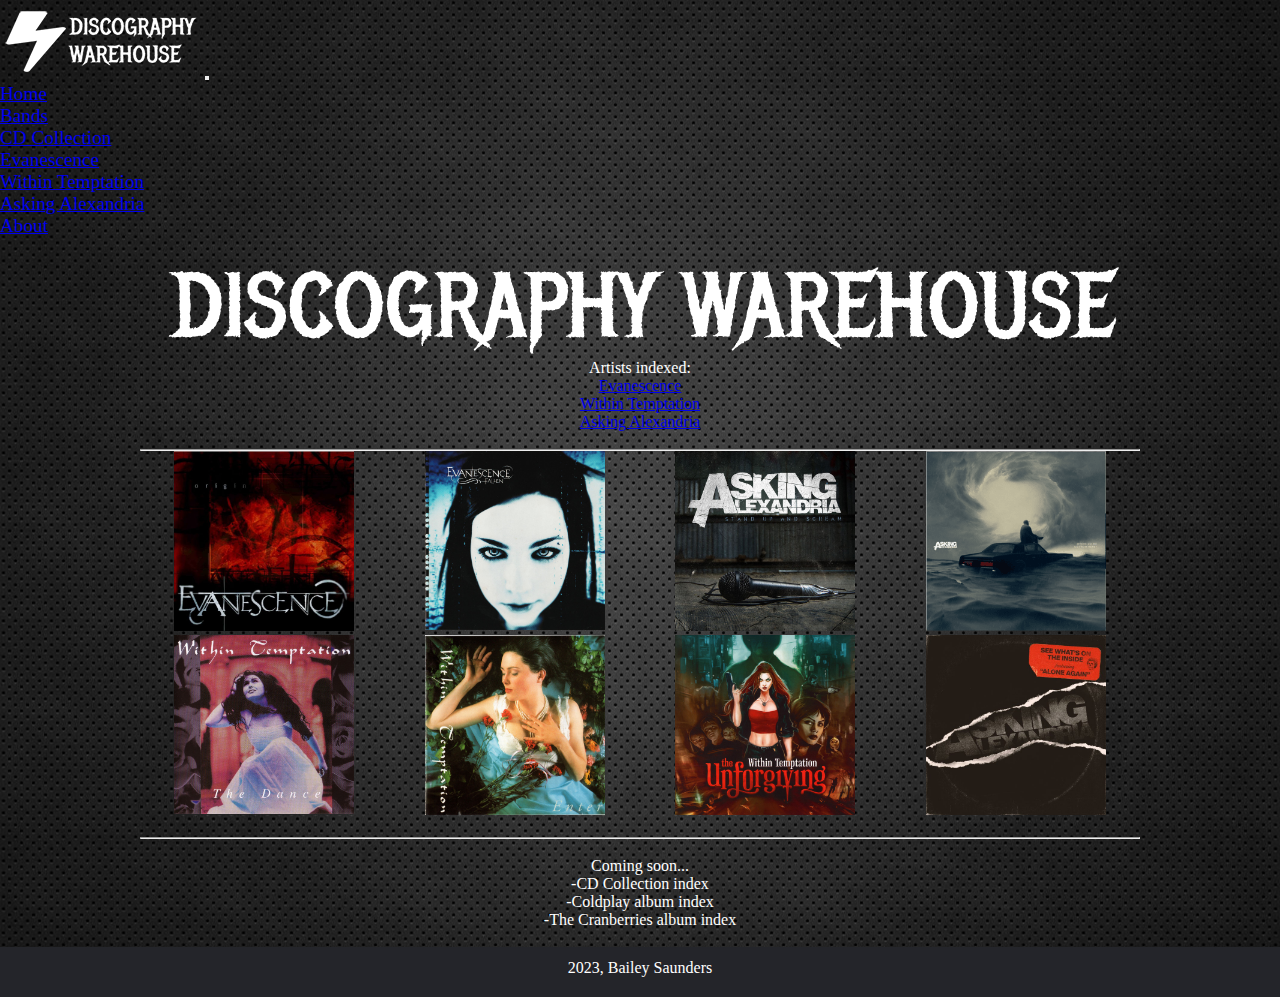
<file: index.html>
<!DOCTYPE html>
<html lang="en">

<head>
  <meta charset="UTF-8">
  <meta http-equiv="X-UA-Compatible" content="IE=edge">
  <meta name="viewport" content="width=device-width, initial-scale=1.0">
  <title>Discography Warehouse | Home</title>
  <link rel="stylesheet" href="css/styles.css">
  <link rel="preconnect" href="https://fonts.googleapis.com">
  <link rel="preconnect" href="https://fonts.gstatic.com" crossorigin>
  <link href="https://fonts.googleapis.com/css2?family=Montserrat:wght@500&display=swap" rel="stylesheet">
  <link href="https://cdn.jsdelivr.net/npm/bootstrap@5.3.0/dist/css/bootstrap.min.css" rel="stylesheet"
    integrity="sha384-9ndCyUaIbzAi2FUVXJi0CjmCapSmO7SnpJef0486qhLnuZ2cdeRhO02iuK6FUUVM" crossorigin="anonymous">
</head>

<body id="homepage">
  <nav class="navbar navbar-expand-lg bg-black" id="navigation">
    <div class="container-fluid">
      <a class="navbar-brand" href="index.html"><img src="images/logolt7white2.png" alt=""></a>
      <button class="navbar-toggler navbar-dark" type="button" data-bs-toggle="collapse"
        data-bs-target="#navbarNavDropdown" aria-controls="navbarNavDropdown" aria-expanded="false"
        aria-label="Toggle navigation">
        <span class="navbar-toggler-icon"></span>
      </button>

        <div class="collapse navbar-collapse" id="navbarNavDropdown">
          <ul class="navbar-nav">
            <li class="nav-item">
              <a class="nav-link active text-light" aria-current="page" href="index.html">Home</a>
            </li>
            <li class="nav-item">
              <a class="nav-link text-light" href="bands.html">Bands</a>
            </li>

            <li class="nav-item dropdown">
              <a class="nav-link dropdown-toggle text-light" href="#" role="button" data-bs-toggle="dropdown"
                aria-expanded="false">
                CD Collection
              </a>
              <ul class="dropdown-menu dropdown-menu-dark">
                <li><a class="dropdown-item" href="#">Evanescence</a></li>
                <li><a class="dropdown-item" href="#">Within Temptation</a></li>
                <li><a class="dropdown-item" href="#">Asking Alexandria</a></li>
              </ul>
            </li>
            <li class="nav-item">
              <a class="nav-link text-light" href="about.html">About</a>
            </li>
        </div>
        </ul>
    </div>
  </nav>
  <main>

    <br>
    <img src="images/homescreenlogo.png" alt="">
    <p class="fs-3">Artists indexed:</p>
    <div class="lh-2">
      <a href="ev.html" class="text-decoration-underline text-light">Evanescence</a>
      <br>
      <a href="wt.html" class="text-decoration-underline text-light">Within Temptation</a>
      <br>
      <a href="aa.html" class="text-decoration-underline text-light">Asking Alexandria</a>
   </div>
    <br>
    <hr>
    <div id="homepage-imagegrid">
      <div id="hpimg1">
        <a href="ev.html"><img src="images/evanescence/origin.jpg" alt="Origin album cover" width="180"></a>
      </div>
      <div id="hpimg2">
        <a href="ev.html"><img src="images/evanescence/fallen.jpg" alt="Fallen album cover" width="180"></a>
      </div>
      <div id="hpimg3">
        <a href="aa.html"><img src="images/askingalexandria/suas.jpg" alt="" width="180"></a>
      </div>
      <div id="hpimg4">
        <a href="aa.html"><img src="images/askingalexandria/wdwgfh.png" alt="The Open Door album cover" width="180"></a>
      </div>
      <div>
        <a href="wt.html"><img src="images/withintemptation/thedance.jpg" alt="Evanescence (Self Titled) album cover"
            width="180"></a>
      </div>
      <div>
        <a href="wt.html"><img src="images/withintemptation/enter.jpg" alt="Enter album cover" width="180"></a>
      </div>
      <div>
        <a href="wt.html"><img src="images/withintemptation/theunforgiving.jpg" alt="The Unforgiving album cover"
            width="180"></a>
      </div>
      <div>
        <a href="aa.html"><img src="images/askingalexandria/swoti.jpg" alt="" width="180"></a>
      </div>
    </div>
    <br>
    <hr>
    <br>
    <p class="fs-3">Coming soon...</p>
    <p>-CD Collection index</p>
    <p>-Coldplay album index</p>
    <p>-The Cranberries album index</p>
  </main>
  <br>
  <footer>
    <p>2023, Bailey Saunders</p>
  </footer>
  <script src="https://cdn.jsdelivr.net/npm/bootstrap@5.3.0/dist/js/bootstrap.bundle.min.js"
    integrity="sha384-geWF76RCwLtnZ8qwWowPQNguL3RmwHVBC9FhGdlKrxdiJJigb/j/68SIy3Te4Bkz"
    crossorigin="anonymous"></script>
</body>

</html>
</file>
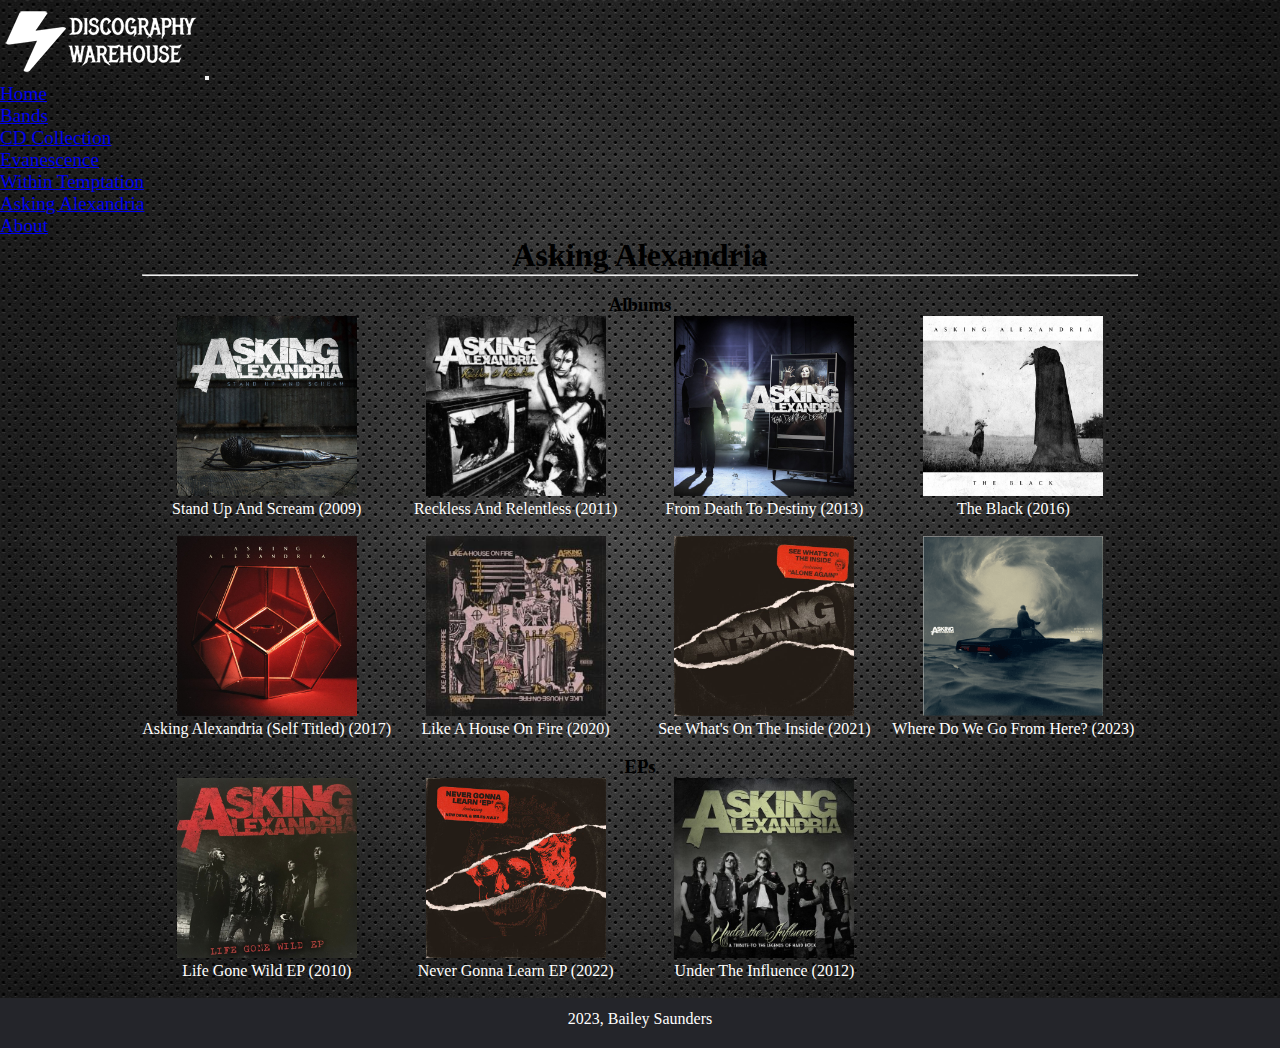
<file: aa.html>
<!DOCTYPE html>
<html lang="en">

<head>
    <meta charset="UTF-8">
    <meta http-equiv="X-UA-Compatible" content="IE=edge">
    <meta name="viewport" content="width=device-width, initial-scale=1.0">
    <title>Asking Alexandria</title>
    <link rel="stylesheet" href="css/styles.css">
    <link rel="preconnect" href="https://fonts.googleapis.com">
    <link rel="preconnect" href="https://fonts.gstatic.com" crossorigin>
    <link href="https://fonts.googleapis.com/css2?family=Montserrat:wght@500&display=swap" rel="stylesheet">
    <link href="https://cdn.jsdelivr.net/npm/bootstrap@5.3.0/dist/css/bootstrap.min.css" rel="stylesheet" integrity="sha384-9ndCyUaIbzAi2FUVXJi0CjmCapSmO7SnpJef0486qhLnuZ2cdeRhO02iuK6FUUVM" crossorigin="anonymous">
</head>

<body id="aa-body">
    <nav class="navbar navbar-expand-lg bg-black" id="navigation">
        <div class="container-fluid">
          <a class="navbar-brand" href="index.html"><img src="images/logolt7white2.png" alt=""></a>
          <button class="navbar-toggler navbar-dark" type="button" data-bs-toggle="collapse" data-bs-target="#navbarNavDropdown" aria-controls="navbarNavDropdown" aria-expanded="false" aria-label="Toggle navigation">
            <span class="navbar-toggler-icon"></span>
          </button>
          <div class="collapse navbar-collapse" id="navbarNavDropdown">
            <ul class="navbar-nav">
              <li class="nav-item">
                <a class="nav-link active text-light" aria-current="page" href="index.html">Home</a>
              </li>
              <li class="nav-item">
                <a class="nav-link text-light" href="bands.html">Bands</a>
              </li>

              <li class="nav-item dropdown">
                <a class="nav-link dropdown-toggle text-light" href="#" role="button" data-bs-toggle="dropdown" aria-expanded="false">
                  CD Collection
                </a>
                <ul class="dropdown-menu dropdown-menu-dark">
                  <li><a class="dropdown-item" href="#">Evanescence</a></li>
                  <li><a class="dropdown-item" href="#">Within Temptation</a></li>
                  <li><a class="dropdown-item" href="#">Asking Alexandria</a></li>
                </ul>
              </li>
              <li class="nav-item">
                <a class="nav-link text-light" href="about.html">About</a>
              </li>
            </ul>
          </div>
        </div>
      </nav>
    <main id="aa-main">
        <h1 class="text-light">Asking Alexandria</h1>
        <hr>
        <br>
        <h3 class="text-light" id="albums-text">Albums</h3>

            <div class="bandgrids">

                <div id="aaimg1">
                    <img src="images/askingalexandria/suas.jpg" alt="Origin album cover" width="180">
                    <p>Stand Up And Scream (2009)</p>
                    <br>
                </div>

                <div id="aaimg2">
                    <img src="images/askingalexandria/randr.jpg" alt="Fallen album cover" width="180">
                    <p>Reckless And Relentless (2011)</p>
                    <br>
                </div>

                <div id="aaimg3">
                    <img src="images/askingalexandria/fdtd.jpg" alt="The Open Door album cover" width="180">
                    <p>From Death To Destiny (2013)</p>
                    <br>
                </div>

                <div id="aaimg4">
                    <img src="images/askingalexandria/theblack.jpg" alt="Evanescence (Self Titled) album cover"
                        width="180">
                    <p>The Black (2016)</p>
                    <br>
                </div>

                <div id="aaimg5">
                    <img src="images/askingalexandria/st.jpg" alt="Synthesis album cover" width="180">
                    <p>Asking Alexandria (Self Titled) (2017)</p>
                    <br>
                </div>

                <div id="aaimg6">
                    <img src="images/askingalexandria/lahof.jpg" alt="The Bitter Truth album cover" width="180">
                    <p>Like A House On Fire (2020)</p>
                    <br>
                </div>

                <div id="aaimg7">
                    <img src="images/askingalexandria/swoti.jpg" alt="The Bitter Truth album cover" width="180">
                    <p>See What's On The Inside (2021)</p>
                    <br>
                </div>
                <div id="aaimg8">
                    <img src="images/askingalexandria/wdwgfh.png" alt="The Bitter Truth album cover" width="180">
                    <p>Where Do We Go From Here? (2023)</p>
                    <br>
                </div>
            </div>
        <h3 class="text-light">EPs</h3>
        <div class="bandgrids">
            <div id="aaep1">
                <img src="images/askingalexandria/R-4744814-1610589821-5482.jpg" alt="Origin album cover" width="180">
                <p>Life Gone Wild EP (2010)</p>
                <br>
            </div>
            <div id="aaep2">
                <img src="images/askingalexandria/R-24297020-1661328354-6585.jpg" alt="Fallen album cover" width="180">
                <p>Never Gonna Learn EP (2022)</p>
                <br>
            </div>
            <div id="aaep3">
                <img src="images/askingalexandria/undertheinfluence.jpg" alt="Fallen album cover" width="180">
                <p>Under The Influence (2012)</p>
                <br>
            </div>
    </main>
    <footer>
        <p>2023, Bailey Saunders</p>
    </footer>
    <script src="https://cdn.jsdelivr.net/npm/bootstrap@5.3.0/dist/js/bootstrap.bundle.min.js" integrity="sha384-geWF76RCwLtnZ8qwWowPQNguL3RmwHVBC9FhGdlKrxdiJJigb/j/68SIy3Te4Bkz" crossorigin="anonymous"></script>
</body>

</html>
</file>
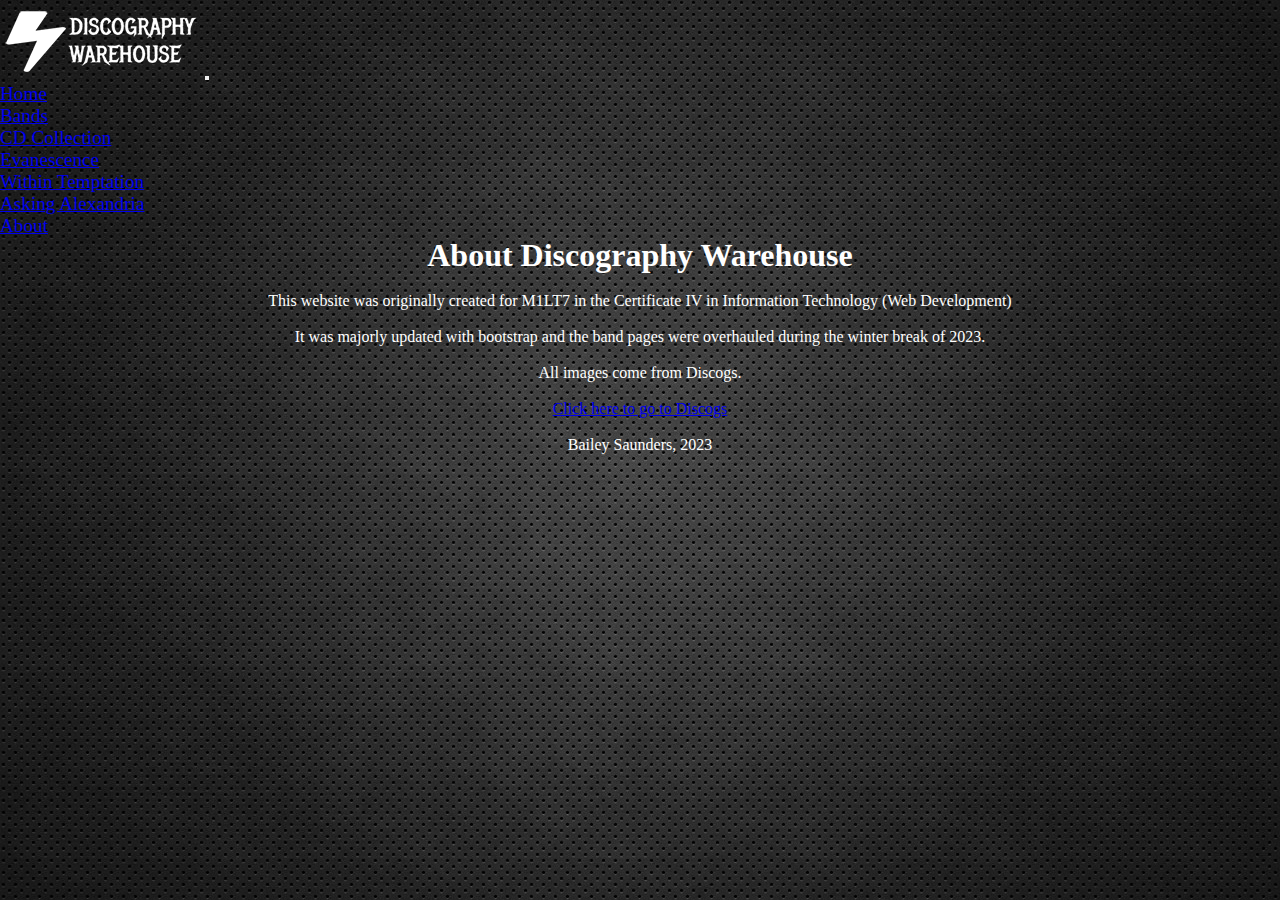
<file: about.html>
<!DOCTYPE html>
<html lang="en">

<head>
    <meta charset="UTF-8">
    <meta http-equiv="X-UA-Compatible" content="IE=edge">
    <meta name="viewport" content="width=device-width, initial-scale=1.0">
    <title>Discography Warehouse</title>
    <link rel="stylesheet" href="css/styles.css">
    <link rel="preconnect" href="https://fonts.googleapis.com">
    <link rel="preconnect" href="https://fonts.gstatic.com" crossorigin>
    <link href="https://fonts.googleapis.com/css2?family=Montserrat:wght@500&display=swap" rel="stylesheet">
    <link href="https://cdn.jsdelivr.net/npm/bootstrap@5.3.0/dist/css/bootstrap.min.css" rel="stylesheet" integrity="sha384-9ndCyUaIbzAi2FUVXJi0CjmCapSmO7SnpJef0486qhLnuZ2cdeRhO02iuK6FUUVM" crossorigin="anonymous">
</head>

<body id="about-page">
    <nav class="navbar navbar-expand-lg bg-black" id="navigation">
        <div class="container-fluid">
          <a class="navbar-brand" href="index.html"><img src="images/logolt7white2.png" alt=""></a>
          <button class="navbar-toggler navbar-dark" type="button" data-bs-toggle="collapse" data-bs-target="#navbarNavDropdown" aria-controls="navbarNavDropdown" aria-expanded="false" aria-label="Toggle navigation">
            <span class="navbar-toggler-icon"></span>
          </button>
          <div class="collapse navbar-collapse" id="navbarNavDropdown">
            <ul class="navbar-nav">
              <li class="nav-item">
                <a class="nav-link active text-light" aria-current="page" href="index.html">Home</a>
              </li>
              <li class="nav-item">
                <a class="nav-link text-light" href="bands.html">Bands</a>
              </li>

              <li class="nav-item dropdown">
                <a class="nav-link dropdown-toggle text-light" href="#" role="button" data-bs-toggle="dropdown" aria-expanded="false">
                  CD Collection
                </a>
                <ul class="dropdown-menu dropdown-menu-dark">
                  <li><a class="dropdown-item" href="#">Evanescence</a></li>
                  <li><a class="dropdown-item" href="#">Within Temptation</a></li>
                  <li><a class="dropdown-item" href="#">Asking Alexandria</a></li>
                </ul>
              </li>
              <li class="nav-item">
                <a class="nav-link text-light" href="about.html">About</a>
              </li>
            </ul>
          </div>
        </div>
      </nav>
    <main>
        <h1>About Discography Warehouse</h1>
        <br>
        <p>This website was originally created for M1LT7 in the Certificate IV in Information Technology (Web Development)</p>
        <br>
        <p>It was majorly updated with bootstrap and the band pages were overhauled during the winter break of 2023.</p>
        <br>
        <p>All images come from Discogs.</p>
        <br>
        <a href="https://www.discogs.com/">Click here to go to Discogs</a>
        <br>
        <br>
        <p>Bailey Saunders, 2023</p>
    </main>
    <br>
    <script src="https://cdn.jsdelivr.net/npm/bootstrap@5.3.0/dist/js/bootstrap.bundle.min.js" integrity="sha384-geWF76RCwLtnZ8qwWowPQNguL3RmwHVBC9FhGdlKrxdiJJigb/j/68SIy3Te4Bkz" crossorigin="anonymous"></script>
</body>

</html>
</file>
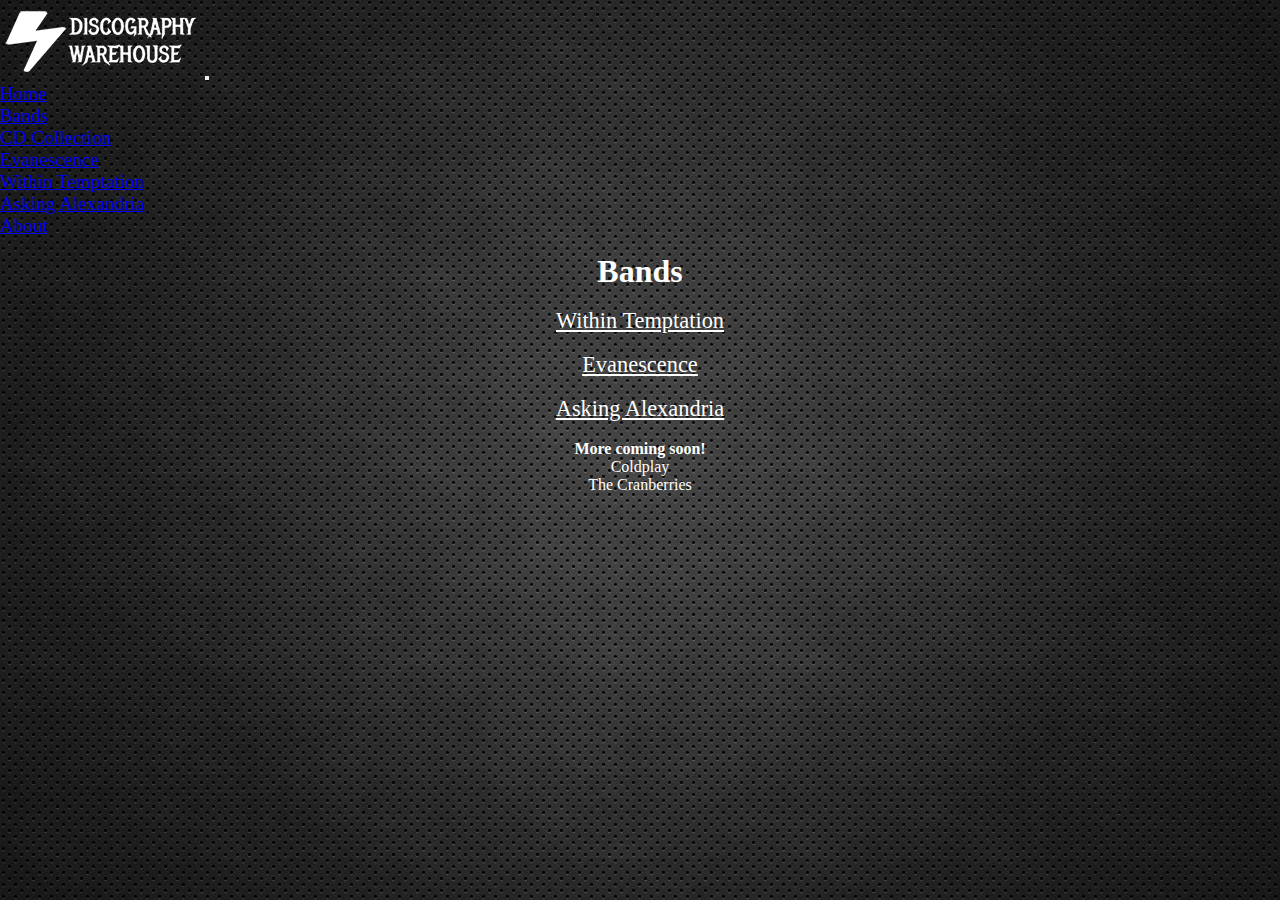
<file: bands.html>
<!DOCTYPE html>
<html lang="en">

<head>
    <meta charset="UTF-8">
    <meta http-equiv="X-UA-Compatible" content="IE=edge">
    <meta name="viewport" content="width=device-width, initial-scale=1.0">
    <title>Discography Warehouse | Bands</title>
    <link rel="stylesheet" href="css/styles.css">
    <link rel="preconnect" href="https://fonts.googleapis.com">
    <link rel="preconnect" href="https://fonts.gstatic.com" crossorigin>
    <link href="https://fonts.googleapis.com/css2?family=Montserrat:wght@500&display=swap" rel="stylesheet">
    <link href="https://cdn.jsdelivr.net/npm/bootstrap@5.3.0/dist/css/bootstrap.min.css" rel="stylesheet" integrity="sha384-9ndCyUaIbzAi2FUVXJi0CjmCapSmO7SnpJef0486qhLnuZ2cdeRhO02iuK6FUUVM" crossorigin="anonymous">
</head>

<body id="bands-background">
    <nav class="navbar navbar-expand-lg bg-black" id="navigation">
        <div class="container-fluid">
          <a class="navbar-brand" href="index.html"><img src="images/logolt7white2.png" alt=""></a>
          <button class="navbar-toggler navbar-dark" type="button" data-bs-toggle="collapse" data-bs-target="#navbarNavDropdown" aria-controls="navbarNavDropdown" aria-expanded="false" aria-label="Toggle navigation">
            <span class="navbar-toggler-icon"></span>
          </button>
          <div class="collapse navbar-collapse" id="navbarNavDropdown">
            <ul class="navbar-nav">
              <li class="nav-item">
                <a class="nav-link active text-light" aria-current="page" href="index.html">Home</a>
              </li>
              <li class="nav-item">
                <a class="nav-link text-light" href="bands.html">Bands</a>
              </li>

              <li class="nav-item dropdown">
                <a class="nav-link dropdown-toggle text-light" href="#" role="button" data-bs-toggle="dropdown" aria-expanded="false">
                  CD Collection
                </a>
                <ul class="dropdown-menu dropdown-menu-dark">
                  <li><a class="dropdown-item" href="#">Evanescence</a></li>
                  <li><a class="dropdown-item" href="#">Within Temptation</a></li>
                  <li><a class="dropdown-item" href="#">Asking Alexandria</a></li>
                </ul>
              </li>
              <li class="nav-item">
                <a class="nav-link text-light" href="about.html">About</a>
              </li>
            </ul>
          </div>
        </div>
      </nav>
    <main id="content-bands">
        <h1>Bands</h1>
        <br>
        <a class="link-underline-opacity-0" id="wt"  href="wt.html">Within Temptation</a>
        <br>
        <br>
        <a id="ev" href="ev.html">Evanescence</a>
        <br>
        <br>
        <a id="aa" href="aa.html">Asking Alexandria</a>
        <br>
        <br>
        <p><b>More coming soon!</b></p>
        <p>Coldplay</p>
        <p>The Cranberries</p>
       
    </main>
    <script src="https://cdn.jsdelivr.net/npm/bootstrap@5.3.0/dist/js/bootstrap.bundle.min.js" integrity="sha384-geWF76RCwLtnZ8qwWowPQNguL3RmwHVBC9FhGdlKrxdiJJigb/j/68SIy3Te4Bkz" crossorigin="anonymous"></script>
</body>

</html>
</file>
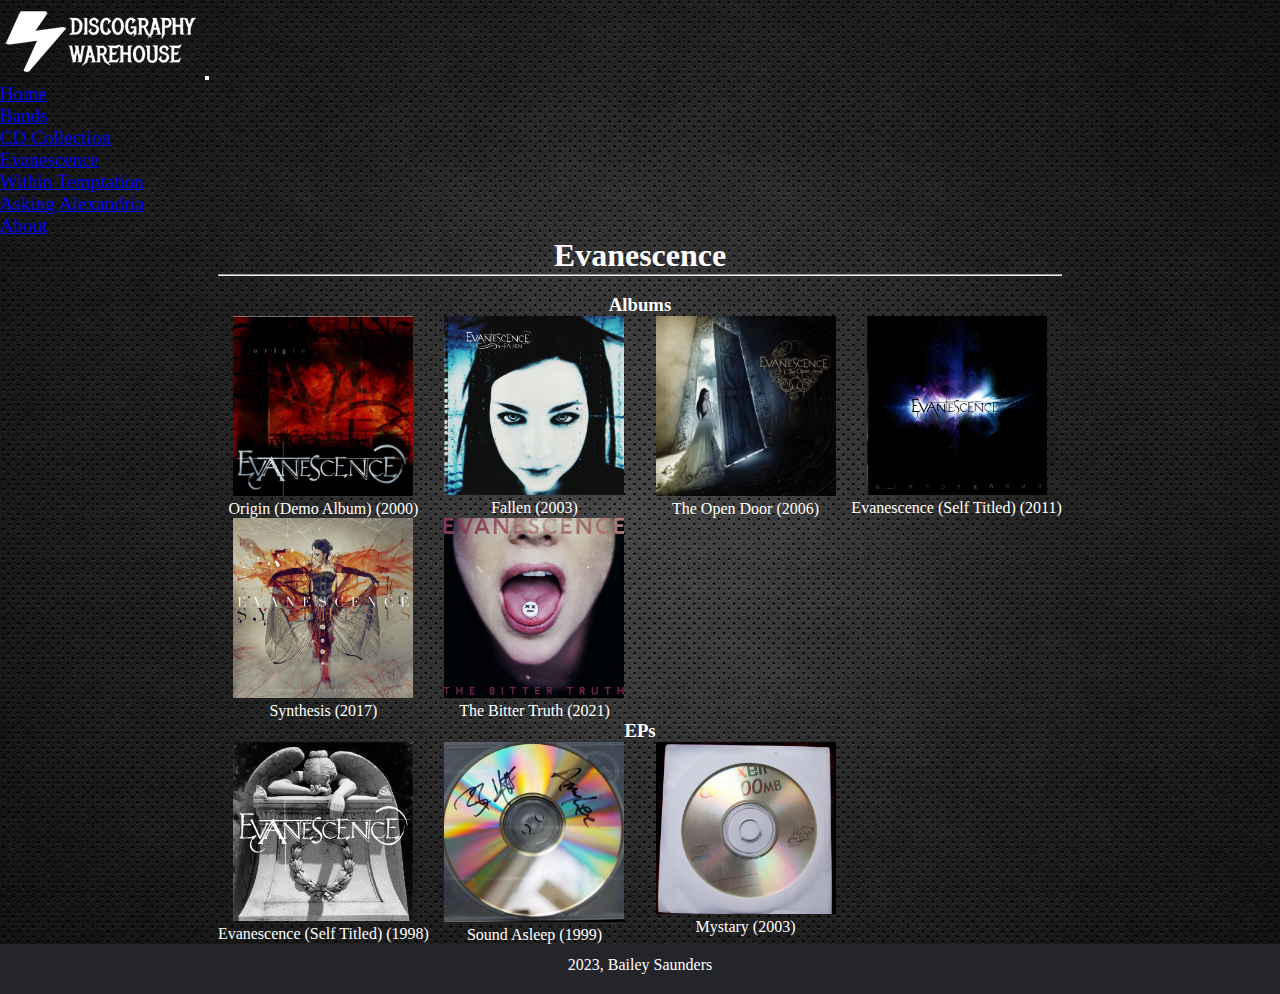
<file: ev.html>
<!DOCTYPE html>
<html lang="en">

<head>
    <meta charset="UTF-8">
    <meta http-equiv="X-UA-Compatible" content="IE=edge">
    <meta name="viewport" content="width=device-width, initial-scale=1.0">
    <title>Evanescence</title>
    <link rel="stylesheet" href="css/styles.css">
    <link rel="preconnect" href="https://fonts.googleapis.com">
    <link rel="preconnect" href="https://fonts.gstatic.com" crossorigin>
    <link href="https://fonts.googleapis.com/css2?family=Montserrat:wght@500&display=swap" rel="stylesheet">
    <link href="https://cdn.jsdelivr.net/npm/bootstrap@5.3.0/dist/css/bootstrap.min.css" rel="stylesheet" integrity="sha384-9ndCyUaIbzAi2FUVXJi0CjmCapSmO7SnpJef0486qhLnuZ2cdeRhO02iuK6FUUVM" crossorigin="anonymous">
</head>

<body id="ev-body">
    <nav class="navbar navbar-expand-lg bg-black" id="navigation">
        <div class="container-fluid">
          <a class="navbar-brand" href="index.html"><img src="images/logolt7white2.png" alt=""></a>
          <button class="navbar-toggler navbar-dark" type="button" data-bs-toggle="collapse" data-bs-target="#navbarNavDropdown" aria-controls="navbarNavDropdown" aria-expanded="false" aria-label="Toggle navigation">
            <span class="navbar-toggler-icon"></span>
          </button>
          <div class="collapse navbar-collapse" id="navbarNavDropdown">
            <ul class="navbar-nav">
              <li class="nav-item">
                <a class="nav-link active text-light" aria-current="page" href="index.html">Home</a>
              </li>
              <li class="nav-item">
                <a class="nav-link text-light" href="bands.html">Bands</a>
              </li>

              <li class="nav-item dropdown">
                <a class="nav-link dropdown-toggle text-light" href="#" role="button" data-bs-toggle="dropdown" aria-expanded="false">
                  CD Collection
                </a>
                <ul class="dropdown-menu dropdown-menu-dark">
                  <li><a class="dropdown-item" href="#">Evanescence</a></li>
                  <li><a class="dropdown-item" href="#">Within Temptation</a></li>
                  <li><a class="dropdown-item" href="#">Asking Alexandria</a></li>
                </ul>
              </li>
              <li class="nav-item">
                <a class="nav-link text-light" href="about.html">About</a>
              </li>
            </ul>
          </div>
        </div>
      </nav>
    <main>
        <h1>Evanescence</h1>
        <hr>
        <br>
        <h3>Albums</h3>
        <div class="bandgrids">
            <div id="evimg1">
                <img src="images/evanescence/origin.jpg" alt="Origin album cover" width="180">
                <p>Origin (Demo Album) (2000)</p>
            </div>
            <div id="evimg2">
                <img src="images/evanescence/fallen.jpg" alt="Fallen album cover" width="180">
                <p>Fallen (2003)</p>
            </div>
            <div id="evimg3">
                <img src="images/evanescence/opendoor.jpg" alt="The Open Door album cover" width="180">
                <p>The Open Door (2006)</p>
            </div>
            <div id="evimg4">
                <img src="images/evanescence/evanescence.jpg" alt="Evanescence (Self Titled) album cover" width="180">
                <p>Evanescence (Self Titled) (2011)</p>
            </div>
            <div id="evimg5">
                <img src="images/evanescence/synthesis.jpg" alt="Synthesis album cover" width="180">
                <p>Synthesis (2017)</p>
            </div>
            <div id="evimg6">
                <img src="images/evanescence/bitter.jpg" alt="The Bitter Truth album cover" width="180">
                <p>The Bitter Truth (2021)</p>
            </div>
        </div>
        <h3>EPs</h3>
        <div class="bandgrids">
            <div id="evimg1">
                <img src="images/evanescence/evanescenceep.jpg" alt="Origin album cover" width="180">
                <p>Evanescence (Self Titled) (1998)</p>
            </div>
            <div id="evimg2">
                <img src="images/evanescence/soundalseep.jpg" alt="Fallen album cover" width="180">
                <p>Sound Asleep (1999)</p>
            </div>
            <div id="evimg3">
                <img src="images/evanescence/mystary.jpg" alt="The Open Door album cover" width="180">
                <p>Mystary (2003)</p>
            </div>
        </div>
    </main>
    <footer>
        <p>2023, Bailey Saunders</p>
    </footer>
    <script src="https://cdn.jsdelivr.net/npm/bootstrap@5.3.0/dist/js/bootstrap.bundle.min.js" integrity="sha384-geWF76RCwLtnZ8qwWowPQNguL3RmwHVBC9FhGdlKrxdiJJigb/j/68SIy3Te4Bkz" crossorigin="anonymous"></script>
</body>

</html>
</file>
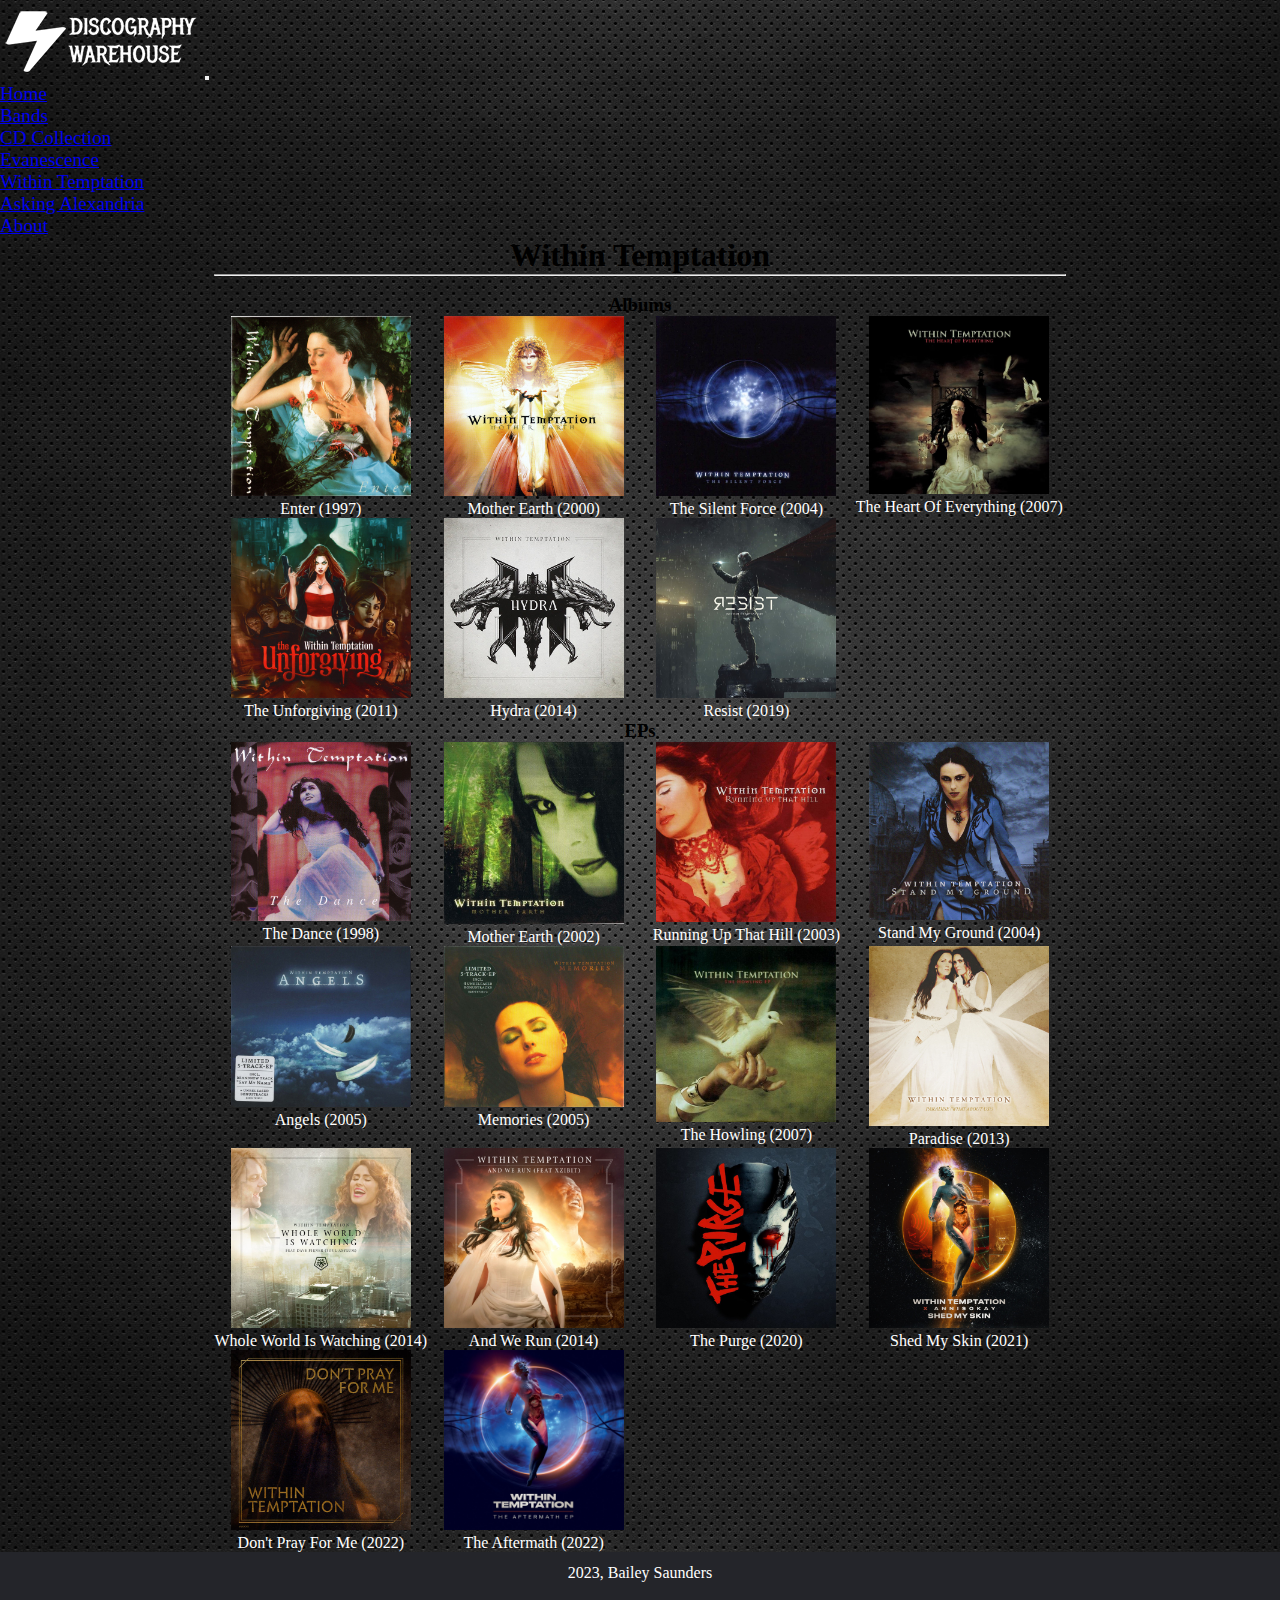
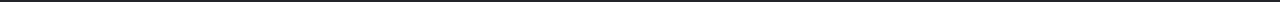
<file: wt.html>
<!DOCTYPE html>
<html lang="en">

<head>
    <meta charset="UTF-8">
    <meta http-equiv="X-UA-Compatible" content="IE=edge">
    <meta name="viewport" content="width=device-width, initial-scale=1.0">
    <title>Within Temptation</title>
    <link rel="stylesheet" href="css/styles.css">
    <link rel="preconnect" href="https://fonts.googleapis.com">
    <link rel="preconnect" href="https://fonts.gstatic.com" crossorigin>
    <link href="https://fonts.googleapis.com/css2?family=Montserrat:wght@500&display=swap" rel="stylesheet">
    <link href="https://cdn.jsdelivr.net/npm/bootstrap@5.3.0/dist/css/bootstrap.min.css" rel="stylesheet"
        integrity="sha384-9ndCyUaIbzAi2FUVXJi0CjmCapSmO7SnpJef0486qhLnuZ2cdeRhO02iuK6FUUVM" crossorigin="anonymous">
</head>

<body id="wt-main">
    <nav class="navbar navbar-expand-lg bg-black" id="navigation">
        <div class="container-fluid">
            <a class="navbar-brand" href="index.html"><img src="images/logolt7white2.png" alt=""></a>
            <button class="navbar-toggler navbar-dark" type="button" data-bs-toggle="collapse"
                data-bs-target="#navbarNavDropdown" aria-controls="navbarNavDropdown" aria-expanded="false"
                aria-label="Toggle navigation">
                <span class="navbar-toggler-icon"></span>
            </button>
            <div class="collapse navbar-collapse" id="navbarNavDropdown">
                <ul class="navbar-nav">
                    <li class="nav-item">
                        <a class="nav-link active text-light" aria-current="page" href="index.html">Home</a>
                    </li>
                    <li class="nav-item">
                        <a class="nav-link text-light" href="bands.html">Bands</a>
                    </li>

                    <li class="nav-item dropdown">
                        <a class="nav-link dropdown-toggle text-light" href="#" role="button" data-bs-toggle="dropdown"
                            aria-expanded="false">
                            CD Collection
                        </a>
                        <ul class="dropdown-menu dropdown-menu-dark">
                            <li><a class="dropdown-item" href="#">Evanescence</a></li>
                            <li><a class="dropdown-item" href="#">Within Temptation</a></li>
                            <li><a class="dropdown-item" href="#">Asking Alexandria</a></li>
                        </ul>
                    </li>
                    <li class="nav-item">
                        <a class="nav-link text-light" href="about.html">About</a>
                    </li>
                </ul>
            </div>
        </div>
    </nav>
    <main>
        <h1 class="text-light" id="wt-h1">Within Temptation</h1>
        <hr>
        <br>
        <h3 class="text-light" id="wt-h3">Albums</h3>
        <div class="bandgrids">
            <div id="wt-album-div1">
                <img src="images/withintemptation/enter.jpg" alt="" width="180">
                <p class="text-light">Enter (1997)</p>
            </div>
            <div id="wt-album-div2">
                <img src="images/withintemptation/motherearth.jpg" alt="" width="180">
                <p class="text-light">Mother Earth (2000)</p>
            </div>
            <div id="wt-album-div3">
                <img src="images/withintemptation/thesilentforce.jpg" alt="" width="180">
                <p class="text-light">The Silent Force (2004)</p>
            </div>
            <div id="wt-album-div4">
                <img src="images/withintemptation/theheartofeverything.jpg" alt="" width="180">
                <p class="text-light">The Heart Of Everything (2007)</p>
            </div>
            <div id="wt-album-div5">
                <img src="images/withintemptation/theunforgiving.jpg" alt="" width="180">
                <p class="text-light">The Unforgiving (2011)</p>
            </div>
            <div id="wt-album-div6">
                <img src="images/withintemptation/hydra.jpg" alt="" width="180">
                <p class="text-light">Hydra (2014)</p>
            </div>
            <div id="wt-album-div7">
                <img src="images/withintemptation/resist.jpg" alt="" width="180">
                <p class="text-light">Resist (2019)</p>
            </div>

        </div>

        <h3 class="text-light" id="wt-h3">EPs</h3>
        
        <div class="bandgrids">
            <div id="wt-eps-div1">
                <img src="images/withintemptation/thedance.jpg" alt="" width="180">
                <p class="text-light">The Dance (1998)</p>
            </div>
            <div id="wt-eps-div2">
                <img src="images/withintemptation/motherearthep.jpg" alt="" width="180">
                <p class="text-light">Mother Earth (2002)</p>
            </div>
            <div id="wt-eps-div3">
                <img src="images/withintemptation/runningupthathill.jpg" alt="" width="180">
                <p class="text-light">Running Up That Hill (2003)</p>
            </div>
            <div id="wt-eps-div4">
                <img src="images/withintemptation/standmyground.jpg" alt="" width="180">
                <p class="text-light">Stand My Ground (2004)</p>
            </div>
            <div id="wt-eps-div5">
                <img src="images/withintemptation/angels.jpg" alt="" width="180">
                <p class="text-light">Angels (2005)</p>
            </div>
            <div id="wt-eps-div6">
                <img src="images/withintemptation/memories.jpg" alt="" width="180">
                <p class="text-light">Memories (2005)</p>
            </div>
            <div id="wt-eps-div7">
                <img src="images/withintemptation/thehowling.jpg" alt="" width="180">
                <p class="text-light">The Howling (2007)</p>
            </div>
            <div id="wt-eps-div8">
                <img src="images/withintemptation/paradise.jpg" alt="" width="180">
                <p class="text-light">Paradise (2013)</p>
            </div>
            <div id="wt-eps-div9">
                <img src="images/withintemptation/wholeworldiswatching.jpg" alt="" width="180">
                <p class="text-light">Whole World Is Watching (2014)</p>
            </div>
            <div id="wt-eps-div10">
                <img src="images/withintemptation/andwerun.jpg" alt="" width="180">
                <p class="text-light">And We Run (2014)</p>
            </div>
            <div id="wt-eps-div11">
                <img src="images/withintemptation/thepurge.jpg" alt="" width="180">
                <p class="text-light">The Purge (2020)</p>
            </div>
            <div id="wt-eps-div12">
                <img src="images/withintemptation/shedmyskin.jpg" alt="" width="180">
                <p class="text-light">Shed My Skin (2021)</p>
            </div>
            <div id="wt-eps-div13">
                <img src="images/withintemptation/dontprayforme.jpg" alt="" width="180">
                <p class="text-light">Don't Pray For Me (2022)</p>
            </div>
            <div id="wt-eps-div14">
                <img src="images/withintemptation/theaftermath.jpg" alt="" width="180">
                <p class="text-light">The Aftermath (2022)</p>
            </div>

        </div>

    </main>
    <footer>
        <p>2023, Bailey Saunders</p>
    </footer>
    <script src="https://cdn.jsdelivr.net/npm/bootstrap@5.3.0/dist/js/bootstrap.bundle.min.js"
        integrity="sha384-geWF76RCwLtnZ8qwWowPQNguL3RmwHVBC9FhGdlKrxdiJJigb/j/68SIy3Te4Bkz"
        crossorigin="anonymous"></script>
</body>

</html>
</file>
<file: css/styles.css>
* {
    box-sizing: border-box;
    margin: 0;
    padding: 0;
}

hr{
    --hr: 100%
}

hr{
    width: var(--hr);
}

body {
    min-height: 100vh;
    display: flex;
    flex-direction: column;
}

#navigation{
    width: 100%;
    font-size: 1.2rem
}

#ev,
#wt, #aa {
    color: #000000;
    font-size: 1.4rem;
}

#homepage-imagegrid{
    display: grid;
    grid-template-columns: 4;
    grid-template-rows: 2;

    margin-left: auto;
    margin-right: auto;
    column-gap: 0.1rem;
}

#hpimg1{
    grid-column: 1;
    grid-row: 1;
}
#hpimg2{
    grid-column: 2;
    grid-row: 1;
}
#hpimg3{
    grid-column: 3;
    grid-row: 1;
}
#hpimg4{
    grid-column: 4;
    grid-row: 1;
}
main {
    margin-left: auto;
    margin-right: auto;
    text-align: center;
    list-style: none;
}

footer {
    background: #24252a;
    color: #fff;
    text-align: center;
    padding: 12px;
    height: 50px;
    margin-top: auto;
}

#wt-main{
    height: 100%;
    margin: 0;
    background-image:url(/860.jpg) ;
    background-position: center;
}
#aa-body{
    margin: 0;
    background-image:url(/860.jpg) ;
    background-position: center;
    margin-left: auto;
    margin-right: auto;
    height: 100%;
}

#ev-body{
    margin: 0;
    background-image:url(/860.jpg) ;
    background-position: center;
    margin-left: auto;
    margin-right: auto;
    height: 100%;
    background-repeat: repeat;
    background-size: cover;
    color: white;
}
.bandgrids{
    display: grid;
    color: white;
    grid-template-columns: repeat(4, 1fr);
    grid-template-rows: 10;
}

.bandgrids{
    display: grid;
    color: white;
    grid-template-columns: repeat(4, 1fr);
    grid-template-rows: 10;
}
#bands-background, #homepage, #about-page{
    background-image:url(/860.jpg) ;
    background-position: center;
}
#content-bands, #wt, #aa, #ev{
    margin-top: 1rem;
    color: white;
}
#homepage, #about-page{
    color: white; 
}

.bandgrids{
    display: grid;
    grid-template-columns: repeat(4, 1fr);
}


.bandgrids{
    display: grid;
    grid-template-columns: repeat(4, 1fr);
}


@media (max-width: 768px) {
    #homepage-imagegrid{
        display: grid;
        grid-template-columns: 2;
        grid-template-rows: 4;
        width: 26rem;
    }
    #hpimg1{
        grid-column: 1;
        grid-row: 1;
    }
    #hpimg2{
        grid-column: 2;
        grid-row: 1;
    }
    #hpimg3{
        grid-column: 1;
        grid-row: 2;
    }
    #hpimg4{
        grid-column: 2;
        grid-row: 2;
    }
    .bandgrids{
        grid-template-columns: repeat(3, 1fr);
    }
}
@media (max-width: 600px) {
    .bandgrids{
        grid-template-columns: repeat(2, 1fr);
    }
}
@media (max-width: 480px) {
    #homepage-imagegrid{
        display: none;
    }
    #hpimg1{
        display: flex;
        grid-column: 1;
        grid-row: 1;
    }
    #hpimg2{
        display: flex;
        grid-column: 2;
        grid-row: 1;
    }
    #hpimg3{
        display: flex;
        grid-column: 1;
        grid-row: 2;
    }
    #hpimg4{
        display: flex;
        grid-column: 2;
        grid-row: 2;
    }
    .bandgrids{
        grid-template-columns: repeat(1, 1fr);
    }
}
</file>
